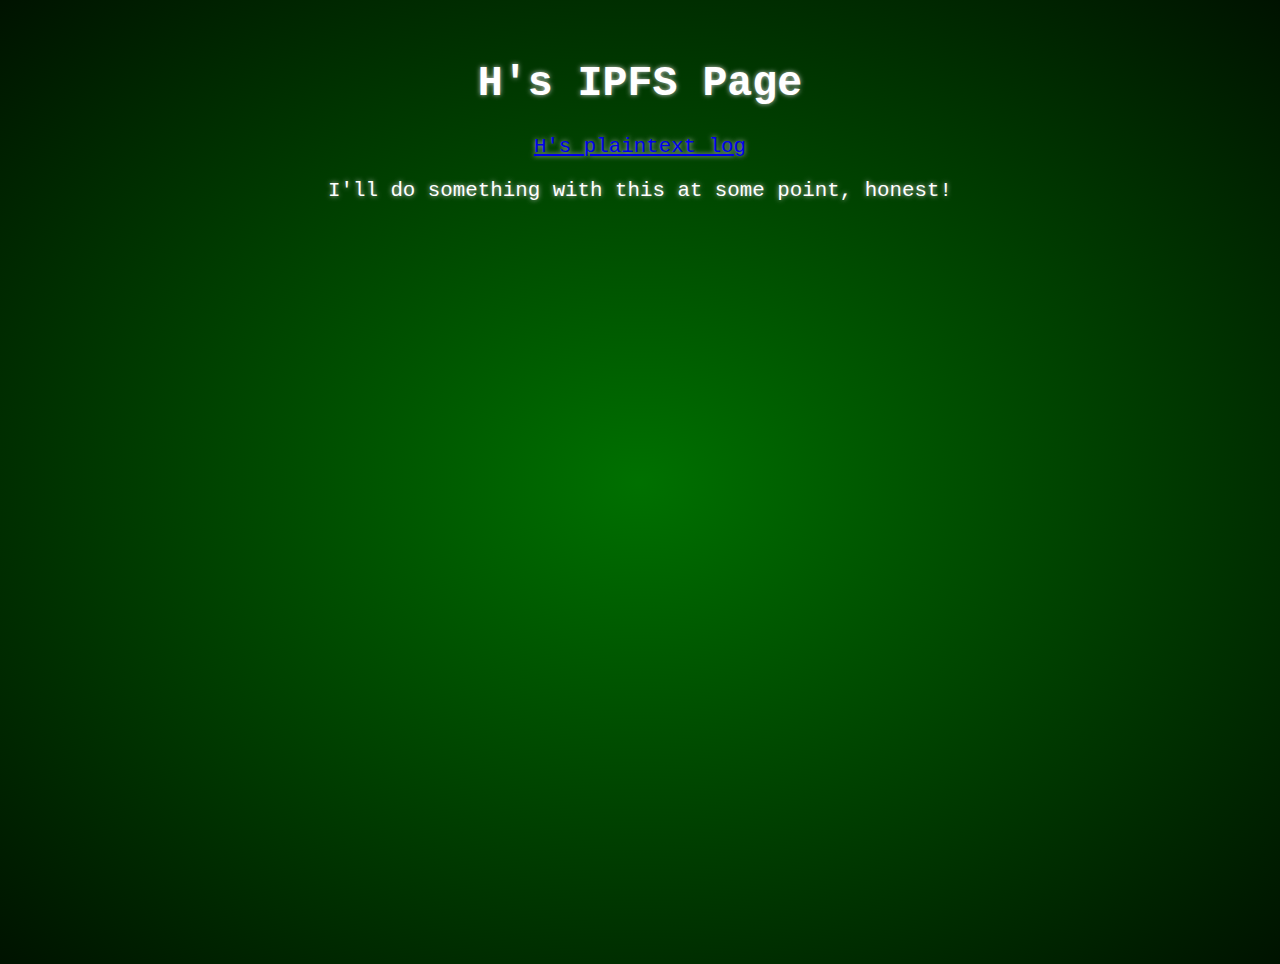
<file: index.html>
<!DOCTYPE html>

<html>
 <head>
    <LINK rel=stylesheet type="text/css" href="terminal.css">
    <title>H's IPFS Page</title>
  </head>
 <body>

<div align="center ">
 <h1>H's IPFS Page</h1>
</div>

<div align="center ">
 <a href="blog.html">H's plaintext log</a>
</div>

<div align="center "> 
 <p>I'll do something with this at some point, honest!</p>
</div>

 </body>
</html>
</file>
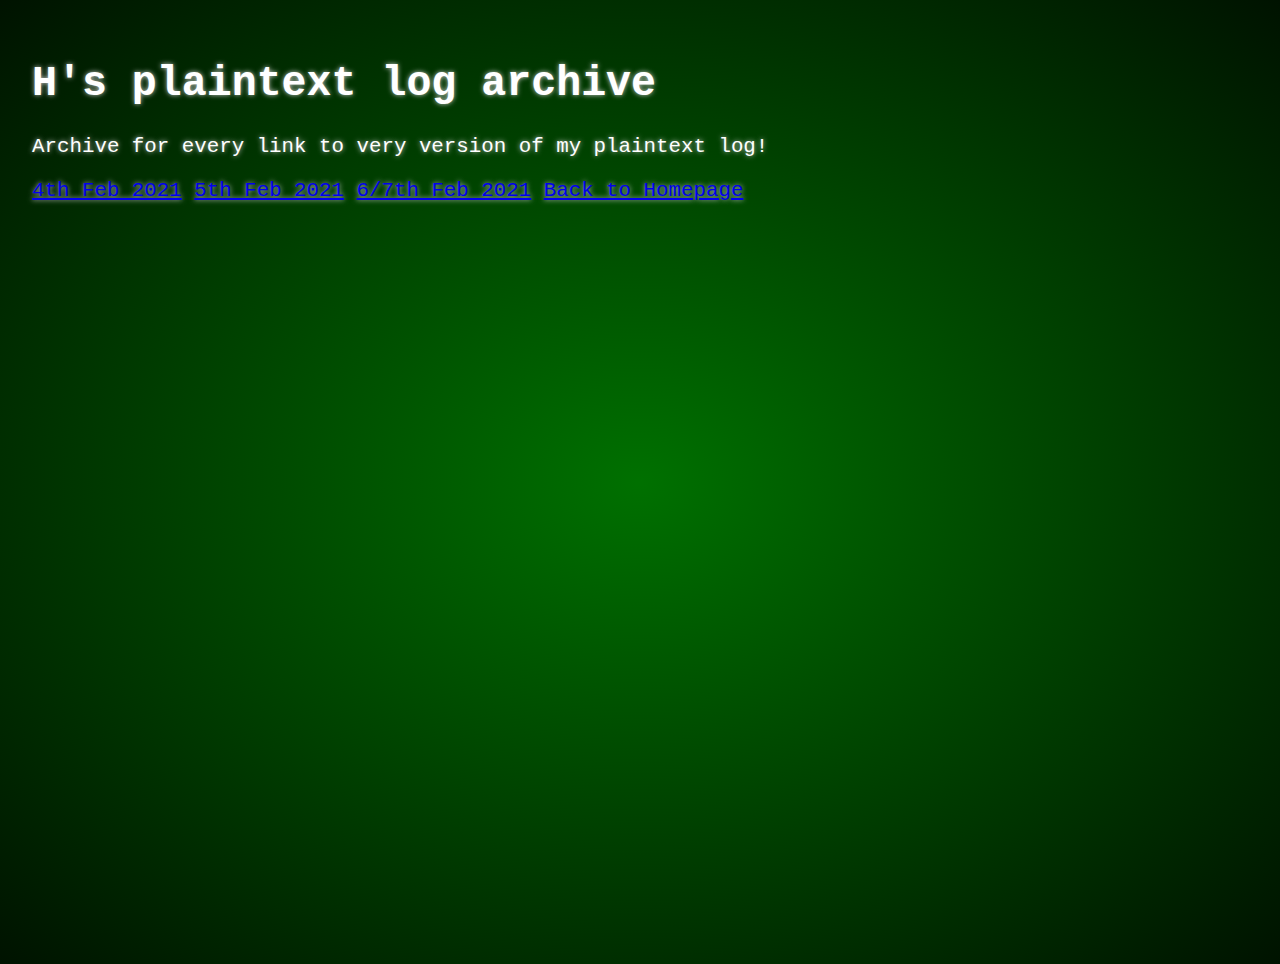
<file: blog.html>
<!DOCTYPE html>

<html>
 <head>
    <LINK rel=stylesheet type="text/css" href="terminal.css">
    <title>H's IPFS Page</title>
  </head>
 <body>

<h1>H's plaintext log archive</h1>

<p>Archive for every link to very version of my plaintext log!</p>

<a href="https://ipfs.io/ipfs/QmWK2eSzhzsPqGh2CV2fLyqBwLMJDCxx45nA85udUd46yy">4th Feb 2021</a>
<a href="https://ipfs.io/ipfs/QmcnPrYfs6i4mKhVYTbjkDLpBxxdRJiyxTWhgtuoj27k5h">5th Feb 2021</a>
<a href="https://ipfs.io/ipfs/QmSjXesH8PTeZMRuw8hmMESG1VrX3aEo1ShwpftMJNF2sE">6/7th Feb 2021</a>

<a href="index.html">Back to Homepage</a>

 </body>
</html>
</file>
<file: terminal.css>
body {
  background-color: black;
  background-image: radial-gradient(
    rgba(0, 150, 0, 0.75), black 120%
  );
  height: 100vh;
  margin: 0;
  overflow: hidden;
  padding: 2rem;
  color: white;
  font: 1.3rem Inconsolata, monospace;
  text-shadow: 0 0 5px #C8C8C8;
  &::after {
    content: "";
    position: absolute;
    top: 0;
    left: 0;
    width: 100vw;
    height: 100vh;
    background: repeating-linear-gradient(
      0deg,
      rgba(black, 0.15),
      rgba(black, 0.15) 1px,
      transparent 1px,
      transparent 2px
    );
    pointer-events: none;
  }
}
::selection {
  background: #0080FF;
  text-shadow: none;
}
pre {
  margin: 0;
}
</file>
